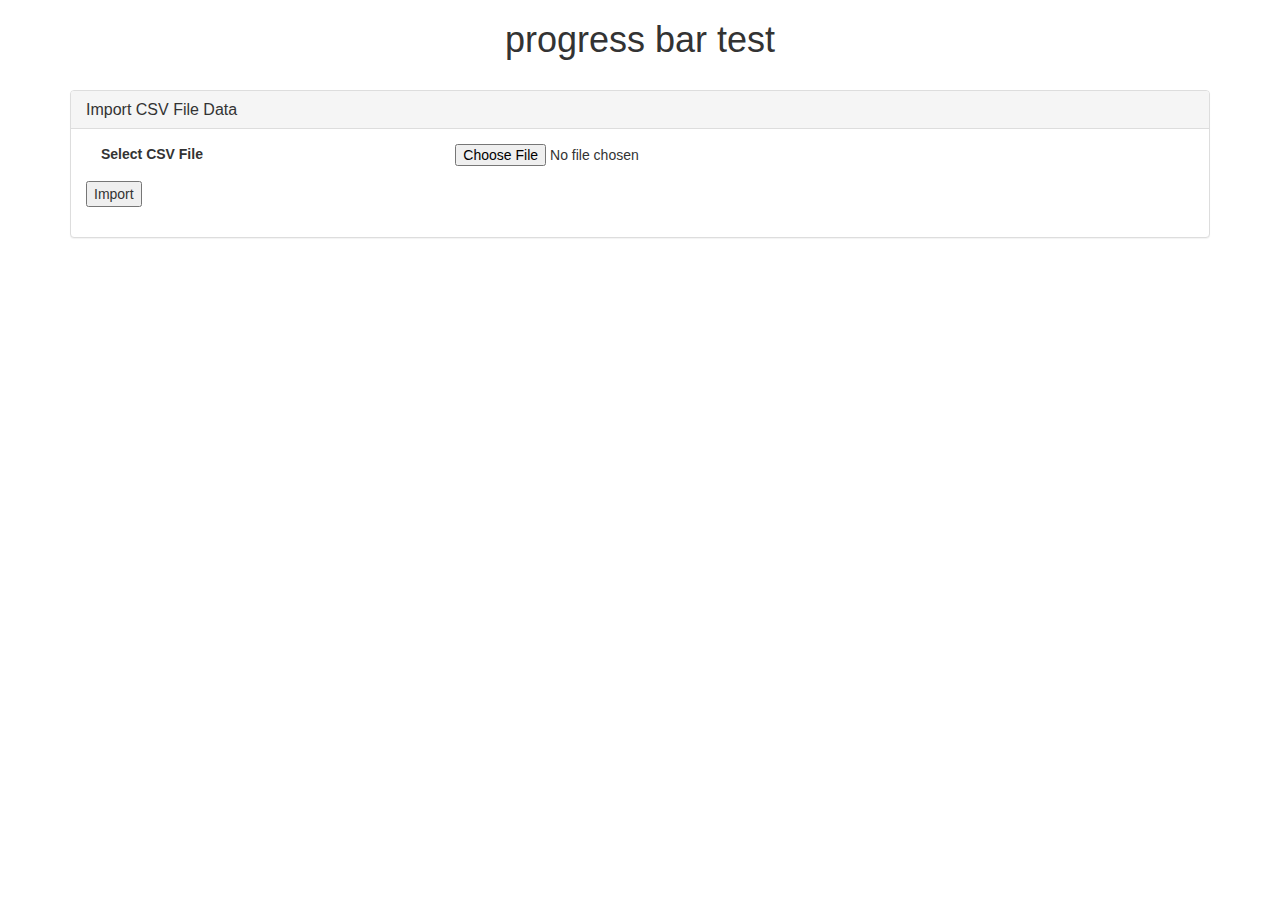
<file: 230127/input.html>
<!DOCTYPE html>
<html lang="en">
<head>
    <meta charset="UTF-8">
    <meta http-equiv="X-UA-Compatible" content="IE=edge">
    <meta name="viewport" content="width=device-width, initial-scale=1.0">
    <link rel="stylesheet" href="https://maxcdn.bootstrapcdn.com/bootstrap/3.3.6/css/bootstrap.min.css" />
    <script src="https://ajax.googleapis.com/ajax/libs/jquery/3.6.0/jquery.min.js"></script>
    <title>Document</title>
</head>
<body>
    <!-- <form method="post" action="write.php" enctype="multipart/form-data">
        <input type="hidden" name="MAX_FILE_SIZE" value="14194304" />  

        <input type="file" name="uploadFile", id="uploadFile", accept=".csv" />
        <input type="submit" value="파일 전송" />

    </form> -->

    <div class="container">
        <h1 align="center">progress bar test</h1>
        <br />
        <div class="panel panel-default">
            <div class="panel-heading">
             <h3 class="panel-title">Import CSV File Data</h3>
            </div>
              <div class="panel-body">
        <span id="message"></span>
        <form id="csv_form">
            <div class="form-group">
                <label class="col-md-4 control-label">Select CSV File</label>
                <input type="file" name="uploadFile", id="file", accept=".csv" />
                <!-- <input type="hidden" name="hidden_field" value="1" /> -->
            </div>
            <div class="form-group" align="left">
                <input type="hidden" name="MAX_FILE_SIZE" value="14194304" /> 
                <input type="submit" name="import" id="import" value="Import" />
            </div>
        </form>
        <form id="db_truncate" >
            <div class="form-group" align="right" id="truncate" style="display:none;">
                <input type="submit" name="truncate" id="truncate" value="truncate" />
            </div>
        </form>
        <form id="chart_output" >
            <div class="form-group" align="right" id="output" style="display:none;">
                <input type="submit" name="output" id="output" value="output" />
            </div>
        </form>
        <div class="form-group" id="process" style="display:none;">
            <div class="progress">
             <div class="progress-bar progress-bar-striped active" role="progressbar" aria-valuemin="0" aria-valuemax="100">
              <span id="process_data">0</span> - <span id="total_data">0</span>
             </div>
            </div>
           </div>
    </div>
    <script src="js/processBar.js"></script>

</body>
</html>
</file>
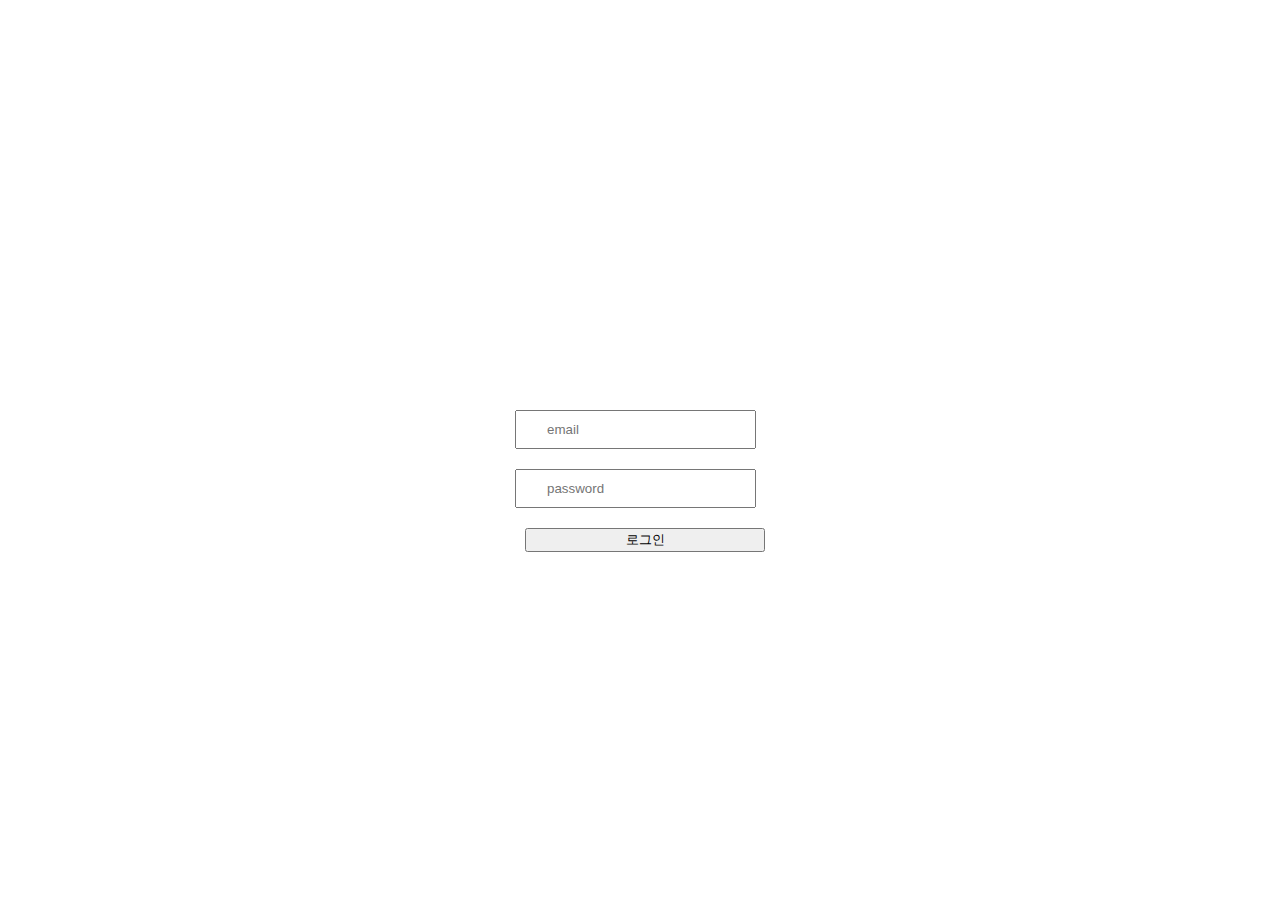
<file: 230127/platon/login.html>
<!DOCTYPE html>
<html lang="en">
<head>
    <meta charset="UTF-8">
    <meta http-equiv="X-UA-Compatible" content="IE=edge">
    <meta name="viewport" content="width=device-width, initial-scale=1.0">
    <link rel="stylesheet" href="css/default.css">
    <title>Document</title>
</head>
<body>
    <div class="login">
        <form action="/php/login.php" method="post" >
            <div>
                <input type="email" name="email" placeholder="email" >
            </div>
            <div>
                <input type="password" name="password" placeholder="password" >
            </div>
            <div>
                <button type="submit" >로그인</button>
            </div>
        </form>

    </div>
</body>
</html>
</file>
<file: 230127/platon/css/default.css>
.sidebar{
  background-color: skyblue;
  display: flex;
  flex-direction: column;
  width: 275px;
  height: 100%;
}

.sidetitle {
  display: flex;
  justify-content: space-between;
}

.title {
  font-size: 36px;
  margin-left: 10px;
  color: white;
}

.sidebutton {
  display: flex;
  justify-content: center;
  height: 30px;
  width: 20px;
  margin: auto 0;
}

.searchbar {
  display: flex;
  justify-content: center;
  margin-top: 10px;
  margin-bottom: 10px;
}

.searchbar input {
  border-radius: 10px;
  height: 30px;
  width: 250px;
  text-align: center;
}

.menulist {
  display: flex;
  height: 700px;
  background-color: white;
  border-radius: 10px;
  width: 250px;
  margin-left: 10px;
  margin-bottom: 10px;
}
.menulist ul li {
  font-size: 15px;
  padding: 5px 15px;
  text-decoration: none;
  list-style: none;
  color: black;
}

.loginstatus {
  display: flex;
  height: 150px;
  background-color: white;
  border-radius: 10px;
  width: 250px;
  margin-left: 10px;

}

.navbar {
  display: flex;
  justify-content: space-between;
  position: absolute;
  left: 275px;
  width: 1600px;
  height: 70px;
}

.navmenu {
  display: flex;
  justify-content: space-around;
  align-items: center;
  list-style: none;
  margin: 0;
  padding-left: 15px;
}

.navmenu li a {
  font-size: 20px;
  padding: 5px 15px;
  text-decoration: none;
  color: black;
}


.context {
  position: absolute;
  left: 300px;
  top: 100px;
}

table {
  width: 100%;
  border: 1px solid #444444;
}

th, td {
  border: 1px solid #444444;
  padding: 10px;
}

.userstatus {
  display: flex;
  justify-content: center;
  flex-direction: column;
  padding: 5px 15px;
}

.loginout button {
  display: flex;
  justify-content: center;
  width: 80px;
  position:absolute;
  left: 150px;
  bottom: 40px;
  
}

.login {
  display: flex;
  justify-content: center;
  margin-top: 400px;
}

.login input {
  padding: 10px 30px;
  margin: 10px;
}

.login button {
  display: flex;
  justify-content: center;
  width: 240px;
  margin: 10px;
  margin-left: 20px;
}

* {
  font-style: normal;
  text-decoration: none;

}

html, body {
  position: absolute;
  width: 100%;
  height: 100%;
  margin: 0;
}
  /* 
  .menulist {
    display: flex;
    justify-content: row;
  } */
</file>
